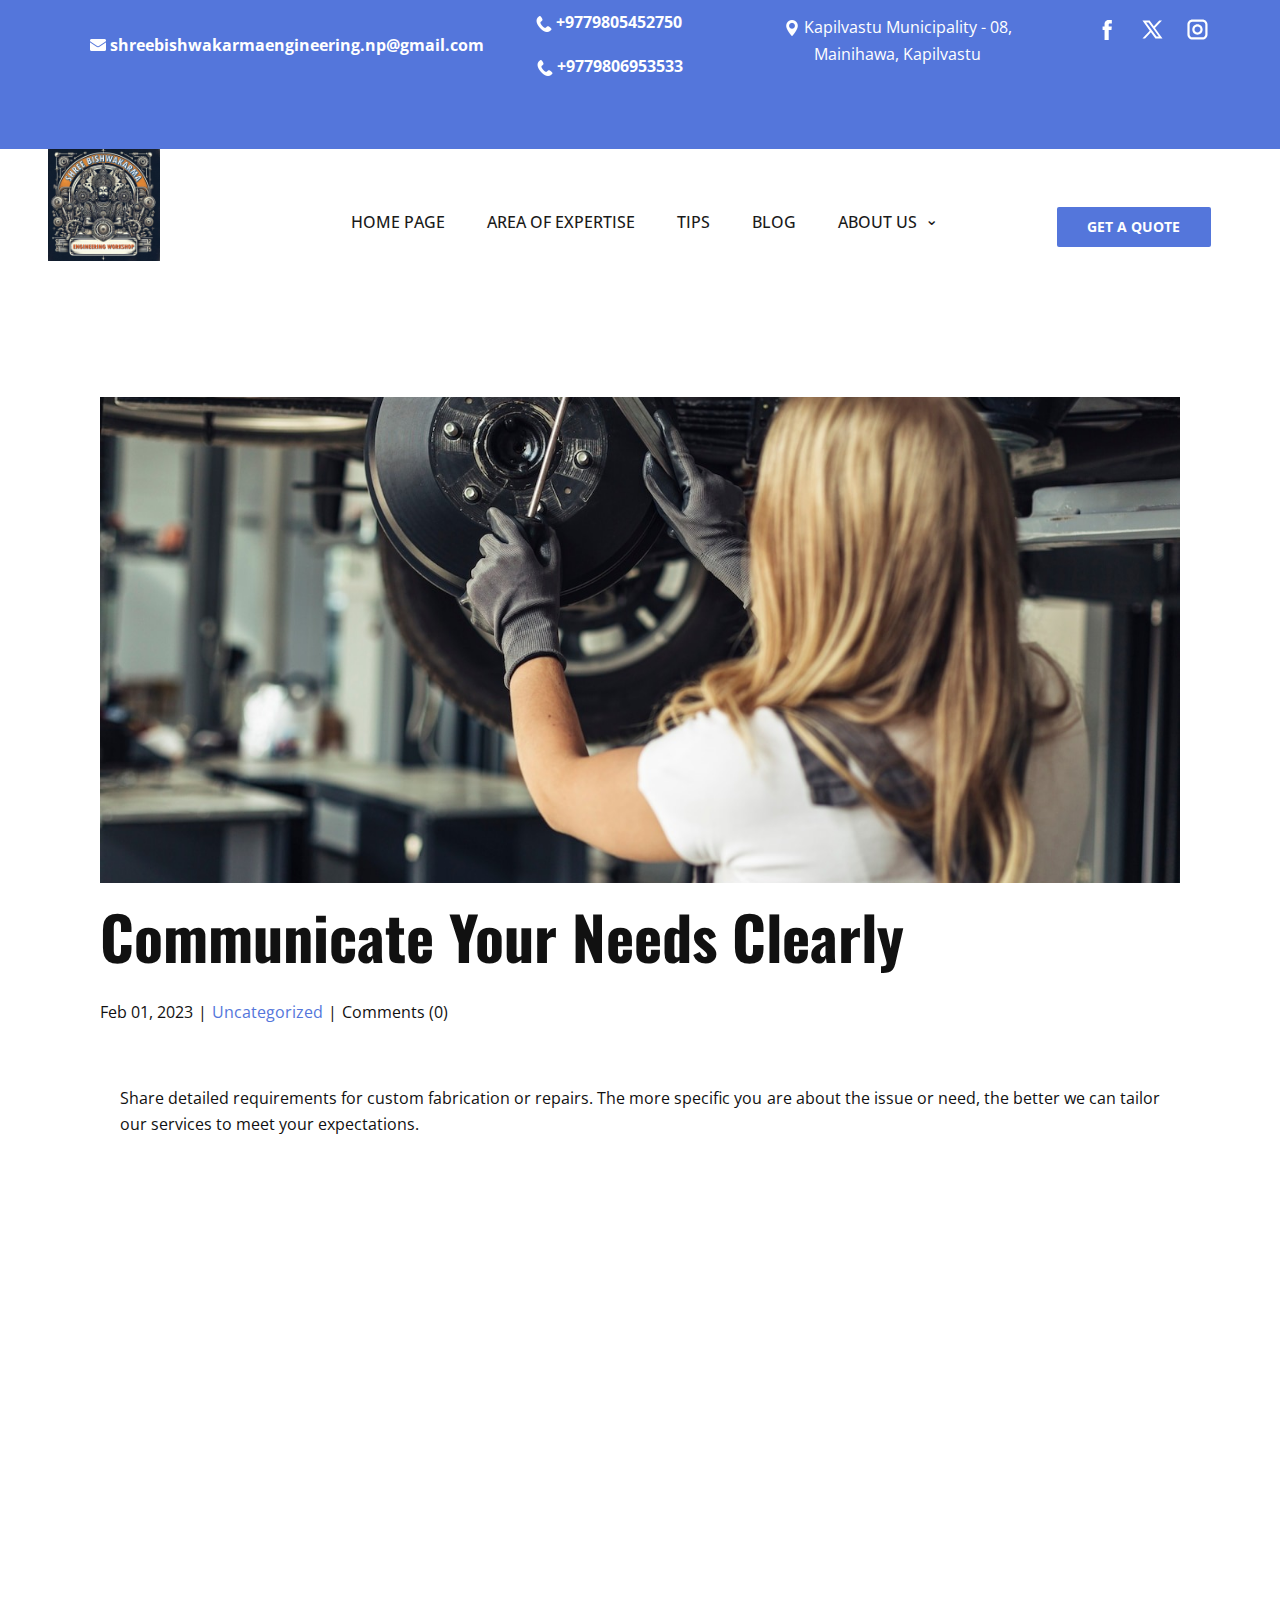
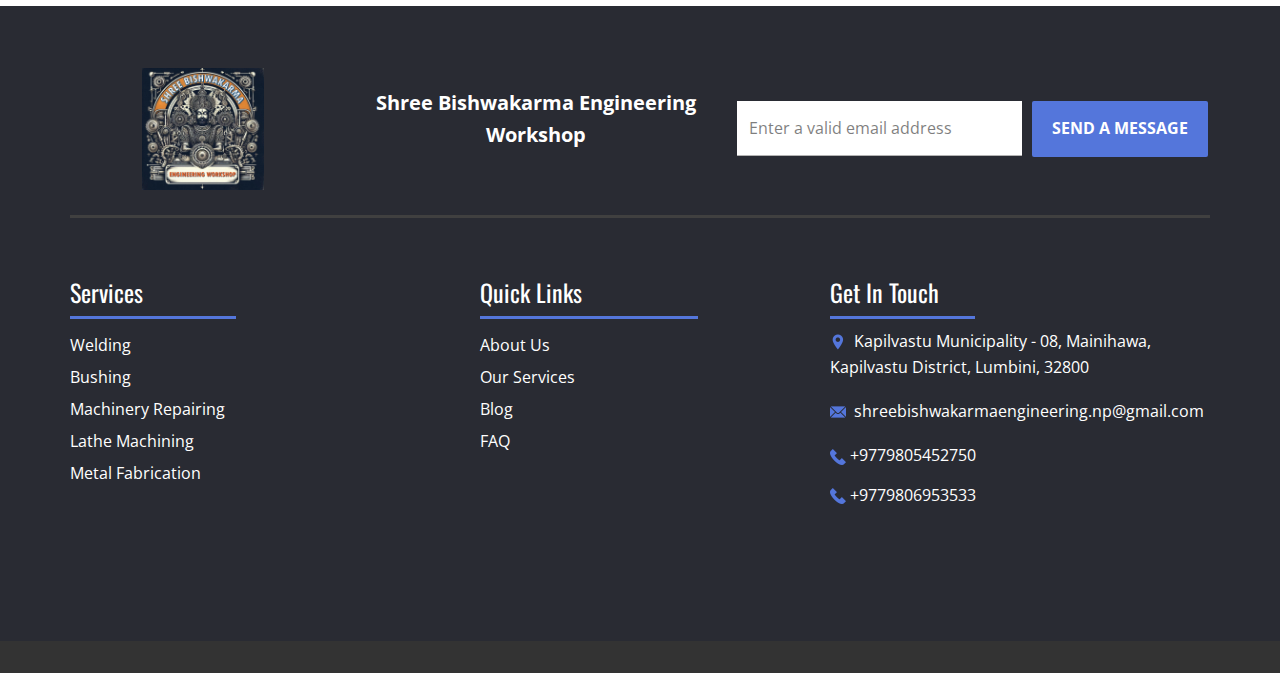
<file: blog/communicate-your-needs-clearly.html>
<!DOCTYPE html>
<html style="font-size: 16px;" lang="en"><head>
    <meta name="viewport" content="width=device-width, initial-scale=1.0">
    <meta charset="utf-8">
    <meta name="keywords" content="Post 1 Headline">
    <meta name="description" content="">
    <title>Communicate Your Needs Clearly</title>
    <link rel="stylesheet" href="../nicepage.css" media="screen">
<link rel="stylesheet" href="../Post-Template.css" media="screen">
    <script class="u-script" type="text/javascript" src="../jquery.js" defer=""></script>
    <script class="u-script" type="text/javascript" src="../nicepage.js" defer=""></script>
    <meta name="generator" content="Nicepage 7.10.10, nicepage.com">
    
    
    
    <link id="u-theme-google-font" rel="stylesheet" href="https://fonts.googleapis.com/css?family=Oswald:200,300,400,500,600,700|Open+Sans:300,300i,400,400i,500,500i,600,600i,700,700i,800,800i">
    <script type="application/ld+json">{
		"@context": "http://schema.org",
		"@type": "Organization",
		"name": "",
		"logo": "images/Designer6.png",
		"sameAs": [
				"https://facebook.com/name",
				"https://twitter.com/name",
				"https://instagram.com/name"
		]
}</script>
    <meta name="theme-color" content="#5476db">
    <meta name="twitter:site" content="@">
    <meta name="twitter:card" content="summary_large_image">
    <meta name="twitter:title" content="Communicate Your Needs Clearly">
    <meta name="twitter:description" content="">
  <meta name="referrer" content="origin"><meta data-intl-tel-input-cdn-path="intlTelInput/"></head>
  <body data-path-to-root="./" data-include-products="false" class="u-body u-xl-mode" data-lang="en"><header class=" u-border-no-bottom u-border-no-left u-border-no-right u-border-no-top u-clearfix u-header u-section-row-container" id="sec-5e53" style="background-image: none"><div class="u-section-rows">
        <div class="u-palette-1-base u-section-row u-section-row-1">
          <div class="u-clearfix u-sheet u-valign-middle-lg u-valign-middle-xs u-sheet-1">
            <div class="u-hidden-md u-hidden-sm u-hidden-xs u-social-icons u-social-icons-1">
              <a class="u-social-url" title="facebook" target="_blank" href="https://facebook.com/name"><span class="u-icon u-social-facebook u-social-icon u-text-white u-icon-1"><svg class="u-svg-link" preserveAspectRatio="xMidYMin slice" viewBox="0 0 112 112" style=""><use xlink:href="#svg-e935"></use></svg><svg class="u-svg-content" viewBox="0 0 112 112" x="0" y="0" id="svg-e935"><path fill="currentColor" d="M75.5,28.8H65.4c-1.5,0-4,0.9-4,4.3v9.4h13.9l-1.5,15.8H61.4v45.1H42.8V58.3h-8.8V42.4h8.8V32.2
c0-7.4,3.4-18.8,18.8-18.8h13.8v15.4H75.5z"></path></svg></span>
              </a>
              <a class="u-social-url" title="twitter" target="_blank" href="https://twitter.com/name"><span class="u-icon u-social-icon u-social-twitter u-text-white u-icon-2"><svg class="u-svg-link" preserveAspectRatio="xMidYMin slice" viewBox="0 0 112.2 112.2" style=""><use xlink:href="#svg-b4b3"></use></svg><svg class="u-svg-content" viewBox="0 0 112.2 112.2" x="0px" y="0px" id="svg-b4b3"><path d="M67.1,49.1L98.6,16h-12L62,42L43.2,16H11l32.8,45.2L11,96h11.6l26.3-27.7L69.1,96H101L67.1,49.1z M55,61.9l-5.1-7L27.5,24.4
	h11.4l17.3,23.8l5.1,7.1l23.4,32.2H73.8L55,61.9z"></path></svg></span>
              </a>
              <a class="u-social-url" title="instagram" target="_blank" href="https://instagram.com/name"><span class="u-icon u-social-icon u-social-instagram u-text-white u-icon-3"><svg class="u-svg-link" preserveAspectRatio="xMidYMin slice" viewBox="0 0 112 112" style=""><use xlink:href="#svg-f50c"></use></svg><svg class="u-svg-content" viewBox="0 0 112 112" x="0" y="0" id="svg-f50c"><path fill="currentColor" d="M55.9,32.9c-12.8,0-23.2,10.4-23.2,23.2s10.4,23.2,23.2,23.2s23.2-10.4,23.2-23.2S68.7,32.9,55.9,32.9z
	 M55.9,69.4c-7.4,0-13.3-6-13.3-13.3c-0.1-7.4,6-13.3,13.3-13.3s13.3,6,13.3,13.3C69.3,63.5,63.3,69.4,55.9,69.4z"></path><path fill="currentColor" d="M78.2,11H33.5C21,11,10.8,21.3,10.8,33.7v44.7c0,12.6,10.2,22.8,22.7,22.8h44.7c12.6,0,22.7-10.2,22.7-22.7
	V33.7C100.8,21.1,90.6,11,78.2,11z M91,78.4c0,7.1-5.8,12.8-12.8,12.8H33.5c-7.1,0-12.8-5.8-12.8-12.8V33.7
	c0-7.1,5.8-12.8,12.8-12.8h44.7c7.1,0,12.8,5.8,12.8,12.8V78.4z"></path></svg></span>
              </a>
            </div>
            <div class="data-layout-selected u-clearfix u-expanded-width-md u-expanded-width-sm u-expanded-width-xs u-gutter-0 u-layout-custom-sm u-layout-custom-xs u-layout-wrap u-layout-wrap-1">
              <div class="u-layout">
                <div class="u-layout-row">
                  <div class="u-container-align-center-lg u-container-align-center-md u-container-align-center-xl u-container-align-left-sm u-container-align-left-xs u-container-style u-layout-cell u-size-20-lg u-size-20-md u-size-20-xl u-size-30-sm u-size-30-xs u-layout-cell-1">
                    <div class="u-container-layout u-valign-middle u-container-layout-1">
                      <a href="mailto:hi@car.repair.com" class="u-active-none u-align-center-lg u-align-center-md u-align-center-xl u-align-left-sm u-align-left-xs u-border-active-palette-1-base u-border-hover-white u-btn u-button-link u-button-style u-hover-none u-none u-text-active-palette-1-light-2 u-text-body-alt-color u-text-hover-palette-1-light-2 u-btn-1" data-animation-name="" data-animation-duration="0" data-animation-delay="0" data-animation-direction=""><span class="u-file-icon u-icon u-text-white u-icon-4"><img src="../images/2099199-390ae0a7.png" alt=""></span>&nbsp;shreebishwakarmaengineering.np@gmail.com
                      </a>
                    </div>
                  </div>
                  <div class="u-container-align-center-lg u-container-align-center-md u-container-align-center-xl u-container-align-left-sm u-container-align-left-xs u-container-style u-layout-cell u-size-20-lg u-size-20-md u-size-20-xl u-size-30-sm u-size-30-xs u-layout-cell-2">
                    <div class="u-container-layout u-valign-middle u-container-layout-2">
                      <a href="tel:+12345678910" class="u-active-none u-align-center-lg u-align-center-md u-align-center-xl u-align-left-sm u-align-left-xs u-border-active-palette-1-base u-border-hover-white u-border-none u-btn u-button-link u-button-style u-hover-none u-none u-text-active-palette-1-light-2 u-text-body-alt-color u-text-hover-palette-1-light-2 u-btn-2" data-animation-name="" data-animation-duration="0" data-animation-delay="0" data-animation-direction=""><span class="u-file-icon u-icon u-text-white"><img src="../images/1257-846fd2c8.png" alt=""></span>&nbsp;​+9779805452750
                      </a>
                      <a href="tel:+12345678910" class="u-active-none u-align-center-lg u-align-center-md u-align-center-xl u-align-left-sm u-align-left-xs u-border-active-palette-1-base u-border-hover-white u-border-none u-btn u-button-link u-button-style u-hover-none u-none u-text-active-palette-1-light-2 u-text-body-alt-color u-text-hover-palette-1-light-2 u-btn-3" data-animation-name="" data-animation-duration="0" data-animation-delay="0" data-animation-direction=""><span class="u-file-icon u-icon u-text-white"><img src="../images/1257-846fd2c8.png" alt=""></span>&nbsp;​+9779806953533
                      </a>
                    </div>
                  </div>
                  <div class="u-container-align-center-lg u-container-align-center-md u-container-align-center-xl u-container-align-left-sm u-container-align-left-xs u-container-style u-layout-cell u-size-20-lg u-size-20-md u-size-20-xl u-size-60-sm u-size-60-xs u-layout-cell-3" data-animation-name="" data-animation-duration="0" data-animation-delay="0" data-animation-direction="">
                    <div class="u-container-layout u-valign-middle-lg u-valign-middle-md u-valign-middle-sm u-valign-middle-xs u-container-layout-3">
                      <p class="u-align-center-lg u-align-center-md u-align-center-xl u-align-left-sm u-align-left-xs u-text u-text-default u-text-1"><span class="u-file-icon u-icon u-text-white"><img src="../images/447031-09d82861.png" alt=""></span>&nbsp;​Kapilvastu Municipality - 08, Mainihawa, Kapilvastu
                      </p>
                    </div>
                  </div>
                </div>
              </div>
            </div>
          </div>
          
          
          
          
          
        </div>
        <div class="u-section-row" data-animation-name="" data-animation-duration="0" data-animation-delay="0" data-animation-direction="">
          <div class="u-clearfix u-sheet u-valign-middle-lg u-valign-middle-md u-valign-middle-sm u-valign-middle-xs u-sheet-2">
            <a href="#" class="u-enable-responsive u-image u-logo u-image-1" data-image-width="1024" data-image-height="1024">
              <img src="../images/Designer6.png" class="u-logo-image u-logo-image-1">
            </a>
            <nav class="u-dropdown-icon u-menu u-menu-dropdown u-offcanvas u-menu-1" data-responsive-from="MD" role="navigation" data-submenu-level="on-click">
              <div class="menu-collapse" style="font-size: 1rem; letter-spacing: 0px; text-transform: uppercase; font-weight: 500;">
                <a class="u-button-style u-custom-active-border-color u-custom-active-color u-custom-border u-custom-border-color u-custom-borders u-custom-hover-border-color u-custom-hover-color u-custom-left-right-menu-spacing u-custom-padding-bottom u-custom-text-active-color u-custom-text-color u-custom-text-decoration u-custom-text-hover-color u-custom-top-bottom-menu-spacing u-hamburger-link u-nav-link u-text-active-palette-1-light-1 u-text-hover-palette-1-light-1 u-text-palette-1-base" href="#" tabindex="-1" aria-label="Open menu" aria-controls="f3f8">
                  <svg class="u-svg-link" viewBox="0 0 24 24"><use xlink:href="#menu-hamburger"></use></svg>
                  <svg class="u-svg-content" version="1.1" id="menu-hamburger" viewBox="0 0 16 16" x="0px" y="0px" xmlns:xlink="http://www.w3.org/1999/xlink" xmlns="http://www.w3.org/2000/svg"><g><rect y="1" width="16" height="2"></rect><rect y="7" width="16" height="2"></rect><rect y="13" width="16" height="2"></rect>
</g></svg>
                </a>
              </div>
              <div class="u-custom-menu u-nav-container">
                <ul role="menubar" class="u-nav u-spacing-2 u-unstyled u-nav-1"><li role="none" class="u-nav-item"><a tabindex="-1" role="menuitem" class="u-active-palette-1-base u-border-2 u-border-active-palette-1-base u-border-hover-palette-1-light-1 u-border-no-left u-border-no-right u-border-no-top u-button-style u-hover-palette-1-light-1 u-nav-link u-text-active-white u-text-grey-90 u-text-hover-white" href="../#carousel_8fae" data-page-id="2680810308" style="padding: 10px 20px;">Home Page</a>
</li><li role="none" class="u-nav-item"><a tabindex="-1" role="menuitem" class="u-active-palette-1-base u-border-2 u-border-active-palette-1-base u-border-hover-palette-1-light-1 u-border-no-left u-border-no-right u-border-no-top u-button-style u-hover-palette-1-light-1 u-nav-link u-text-active-white u-text-grey-90 u-text-hover-white" href="../#carousel_4254" data-page-id="2680810308" style="padding: 10px 20px;">Area of Expertise</a>
</li><li role="none" class="u-nav-item"><a tabindex="-1" role="menuitem" class="u-active-palette-1-base u-border-2 u-border-active-palette-1-base u-border-hover-palette-1-light-1 u-border-no-left u-border-no-right u-border-no-top u-button-style u-hover-palette-1-light-1 u-nav-link u-text-active-white u-text-grey-90 u-text-hover-white" href="../#carousel_831b" data-page-id="2680810308" style="padding: 10px 20px;">Tips</a>
</li><li role="none" class="u-nav-item"><a role="menuitem" class="u-active-palette-1-base u-border-2 u-border-active-palette-1-base u-border-hover-palette-1-light-1 u-border-no-left u-border-no-right u-border-no-top u-button-style u-hover-palette-1-light-1 u-nav-link u-text-active-white u-text-grey-90 u-text-hover-white" href="../blog/blog.html" style="padding: 10px 20px;">Blog</a>
</li><li role="none" class="u-nav-item"><a tabindex="-1" role="menuitem" class="u-active-palette-1-base u-border-2 u-border-active-palette-1-base u-border-hover-palette-1-light-1 u-border-no-left u-border-no-right u-border-no-top u-button-style u-hover-palette-1-light-1 u-nav-link u-text-active-white u-text-grey-90 u-text-hover-white" href="../#block-1" data-page-id="2680810308" aria-haspopup="true" style="padding: 10px 20px;">About Us</a><div class="u-nav-popup"><ul role="menu" class="u-border-2 u-h-spacing-20 u-nav u-unstyled u-v-spacing-10" aria-label="About Us menu"><li role="none" class="u-nav-item"><a tabindex="-1" role="menuitem" class="u-active-palette-1-light-3 u-button-style u-hover-palette-1-light-3 u-nav-link u-text-active-palette-1-base u-text-black u-text-hover-palette-1-base u-white" href="../#carousel_9629" data-page-id="2680810308">Contact</a>
</li><li role="none" class="u-nav-item"><a tabindex="-1" role="menuitem" class="u-active-palette-1-light-3 u-button-style u-hover-palette-1-light-3 u-nav-link u-text-active-palette-1-base u-text-black u-text-hover-palette-1-base u-white" href="../#block-1" data-page-id="2680810308">Location</a>
</li></ul>
</div>
</li></ul>
              </div>
              <div class="u-custom-menu u-nav-container-collapse" id="f3f8" role="region" aria-label="Menu panel">
                <div class="u-black u-container-style u-inner-container-layout u-opacity u-opacity-95 u-sidenav">
                  <div class="u-inner-container-layout u-sidenav-overflow">
                    <div class="u-menu-close" tabindex="-1" aria-label="Close menu"></div>
                    <ul class="u-align-center u-nav u-popupmenu-items u-unstyled u-nav-3" role="menubar"><li role="none" class="u-nav-item"><a tabindex="-1" role="menuitem" class="u-button-style u-nav-link" href="../#carousel_8fae" data-page-id="2680810308">Home Page</a>
</li><li role="none" class="u-nav-item"><a tabindex="-1" role="menuitem" class="u-button-style u-nav-link" href="../#carousel_4254" data-page-id="2680810308">Area of Expertise</a>
</li><li role="none" class="u-nav-item"><a tabindex="-1" role="menuitem" class="u-button-style u-nav-link" href="../#carousel_831b" data-page-id="2680810308">Tips</a>
</li><li role="none" class="u-nav-item"><a role="menuitem" class="u-button-style u-nav-link" href="../blog/blog.html">Blog</a>
</li><li role="none" class="u-nav-item"><a tabindex="-1" role="menuitem" class="u-button-style u-nav-link" href="../#block-1" data-page-id="2680810308" aria-haspopup="true">About Us</a><div class="u-nav-popup"><ul role="menu" class="u-border-2 u-h-spacing-20 u-nav u-unstyled u-v-spacing-10" aria-label="About Us menu"><li role="none" class="u-nav-item"><a tabindex="-1" role="menuitem" class="u-button-style u-nav-link" href="../#carousel_9629" data-page-id="2680810308">Contact</a>
</li><li role="none" class="u-nav-item"><a tabindex="-1" role="menuitem" class="u-button-style u-nav-link" href="../#block-1" data-page-id="2680810308">Location</a>
</li></ul>
</div>
</li></ul>
                  </div>
                </div>
                <div class="u-black u-menu-overlay u-opacity u-opacity-70"></div>
              </div>
              <style class="menu-style">@media (max-width: 939px) {
                    [data-responsive-from="MD"] .u-nav-container {
                        display: none;
                    }
                    [data-responsive-from="MD"] .menu-collapse {
                        display: block;
                    }
                }</style>
            </nav>
            <a href="#" class="u-active-palette-5-dark-3 u-align-center u-border-none u-btn u-btn-round u-button-style u-enable-responsive u-hidden-xs u-hover-palette-5-dark-3 u-palette-1-base u-radius-2 u-text-active-white u-text-hover-white u-btn-4"> Get a Quote</a>
          </div>
          
          
          
          
          
        </div>
      </div></header>
    <section class="u-align-center u-clearfix u-section-1" id="block-1">
      <div class="u-clearfix u-sheet u-valign-middle-md u-valign-middle-sm u-valign-middle-xs u-sheet-1"><!--post_details--><!--post_details_options_json--><!--{"source":""}--><!--/post_details_options_json--><!--blog_post-->
        <div class="u-container-style u-expanded-width u-post-details u-post-details-1">
          <div class="u-container-layout u-valign-middle u-container-layout-1"><!--blog_post_image-->
            <img alt="" class="u-blog-control u-expanded-width u-image u-image-default u-image-1" src="../images/low-angle-woman-replacing-car-wh.jpg"><!--/blog_post_image--><!--blog_post_header-->
            <h2 class="u-blog-control u-text u-text-1">Communicate Your Needs Clearly</h2><!--/blog_post_header--><!--blog_post_metadata-->
            <div class="u-blog-control u-metadata u-metadata-1"><!--blog_post_metadata_date--><span class="u-meta-date u-meta-icon">Feb 01, 2023</span><!--/blog_post_metadata_date--><!--blog_post_metadata_category--><span class="u-meta-category u-meta-icon"><a href="../blog/blog.html#/blog-1///">Uncategorized</a></span><!--/blog_post_metadata_category--><!--blog_post_metadata_comments--><span class="u-meta-comments u-meta-icon"><!--blog_post_metadata_comments_content-->Comments (0)<!--/blog_post_metadata_comments_content--></span><!--/blog_post_metadata_comments-->
            </div><!--/blog_post_metadata--><!--blog_post_content-->
            <div class="u-align-justify u-blog-control u-post-content u-text u-text-2 fr-view">
  <p>
    <meta name="viewport" content="width=device-width, initial-scale=1.0">
    <meta charset="utf-8">
    <meta name="keywords" content=""><meta name="description" content="">
    <title></title>
    <link rel="stylesheet" href="/nicepage.css" media="screen">
    
    
</p><section class="u-clearfix u-valign-top u-block-de52-1" custom-posts-hash="T" data-section-properties="{&quot;margin&quot;:&quot;none&quot;,&quot;stretch&quot;:true}" data-id="de52" data-posts-content="[{'images':[],'maps':[],'videos':[],'icons':[],'textWidth':'','textHeight':'','id':1,'headingProp':'h3','textProp':'text'}]" id="sec-e117" style="min-height: 500px">
  <div class="fr-view u-clearfix u-rich-text u-text u-block-de52-4" style="padding-left: 20px; padding-right: 20px"><p>Share detailed requirements for custom fabrication or repairs. The more specific you are about the issue or need, the better we can tailor our services to meet your expectations. </p></div>
  <style data-mode="XL">@media (min-width: 1200px) {
  .u-block-de52-1 {
    min-height: 500px;
  }
  .u-block-de52-4 {
    padding-left: 20px;
    padding-right: 20px;
  }
}</style>
  <style data-mode="LG">@media (max-width: 1199px) and (min-width: 992px) {
  .u-block-de52-1 {
    min-height: 500px;
  }
  .u-block-de52-4 {
    padding-left: 20px;
    padding-right: 20px;
  }
}</style>
  <style data-mode="MD">@media (max-width: 991px) and (min-width: 768px) {
  .u-block-de52-1 {
    min-height: 500px;
  }
  .u-block-de52-4 {
    padding-left: 20px;
    padding-right: 20px;
  }
}</style>
  <style data-mode="SM">@media (max-width: 767px) and (min-width: 576px) {
  .u-block-de52-1 {
    min-height: 500px;
  }
  .u-block-de52-4 {
    padding-left: 20px;
    padding-right: 20px;
    margin-top: 60px;
    margin-bottom: 60px;
  }
}</style>
  <style data-mode="XS">@media (max-width: 575px) {
  .u-block-de52-1 {
    min-height: 500px;
  }
  .u-block-de52-4 {
    padding-left: 20px;
    padding-right: 20px;
    margin-top: 60px;
    margin-bottom: 60px;
  }
}</style>
</section>
<p></p>
  </div><!--/blog_post_content-->
          </div>
        </div><!--/blog_post--><!--/post_details-->
      </div>
    </section>
    
    
    
    <footer class="u-align-center u-clearfix u-container-align-center u-container-align-center-lg u-container-align-center-md u-container-align-center-xl u-container-align-left-sm u-container-align-left-xs u-footer u-palette-1-dark-3 u-footer" id="sec-bccd"><div class="u-clearfix u-sheet u-valign-middle u-sheet-1">
        <div class="data-layout-selected u-clearfix u-expanded-width u-layout-wrap u-layout-wrap-1">
          <div class="u-layout">
            <div class="u-layout-row">
              <div class="u-container-style u-layout-cell u-shape-rectangle u-size-14-lg u-size-14-xl u-size-22-md u-size-22-sm u-size-22-xs u-layout-cell-1">
                <div class="u-container-layout u-valign-middle u-container-layout-1">
                  <img class="u-expanded-width u-image u-image-contain u-image-default u-image-1" src="../images/Designer6.png" alt="" data-image-width="1024" data-image-height="1024">
                </div>
              </div>
              <div class="u-container-align-left-md u-container-align-left-sm u-container-align-left-xs u-container-style u-layout-cell u-size-19-lg u-size-21-xl u-size-38-md u-size-38-sm u-size-38-xs u-layout-cell-2">
                <div class="u-container-layout u-valign-middle-lg u-valign-middle-md u-valign-middle-sm u-valign-middle-xs u-container-layout-2">
                  <p class="u-align-center-lg u-align-center-xl u-align-left-md u-align-left-sm u-align-left-xs u-text u-text-default u-text-1">Shree Bishwakarma Engineering Workshop</p>
                </div>
              </div>
              <div class="u-container-align-left-sm u-container-align-left-xs u-container-style u-layout-cell u-size-25-xl u-size-27-lg u-size-60-md u-size-60-sm u-size-60-xs u-layout-cell-3">
                <div class="u-container-layout u-valign-middle-xl u-container-layout-3">
                  <div class="u-form u-form-1">
                    <form action="https://forms.nicepagesrv.com/v2/form/process" class="u-clearfix u-form-horizontal u-form-spacing-10 u-inner-form" source="email" name="form" style="padding: 2px;">
                      <div class="u-form-email u-form-group u-label-none">
                        <label for="email-175e" class="u-label">Email</label>
                        <input type="email" placeholder="Enter a valid email address" id="email-175e" name="email" class="u-border-no-left u-border-no-right u-border-no-top u-input u-input-rectangle u-input-1" required="">
                      </div>
                      <div class="u-align-center u-form-group u-form-submit u-label-none">
                        <a href="#" class="u-border-none u-btn u-btn-submit u-button-style u-palette-1-base u-btn-1">send a message</a>
                        <input type="submit" value="submit" class="u-form-control-hidden">
                      </div>
                      <div class="u-form-send-message u-form-send-success"> Thank you! Your message has been sent. </div>
                      <div class="u-form-send-error u-form-send-message"> Unable to send your message. Please fix errors then try again. </div>
                      <input type="hidden" value="" name="recaptchaResponse">
                      <input type="hidden" name="formServices" value="5eb31b88-5177-2360-be15-271e95e6fc5e">
                    </form>
                  </div>
                </div>
              </div>
            </div>
          </div>
        </div>
        <div class="u-align-center-lg u-align-center-md u-align-center-xl u-align-left-sm u-align-left-xs u-border-3 u-border-grey-75 u-expanded-width u-line u-line-horizontal u-line-1"></div>
        <div class="data-layout-selected u-clearfix u-expanded-width u-layout-custom-sm u-layout-custom-xs u-layout-wrap u-layout-wrap-2">
          <div class="u-gutter-0 u-layout">
            <div class="u-layout-row">
              <div class="u-container-align-left u-container-style u-layout-cell u-shape-rectangle u-size-20 u-layout-cell-4">
                <div class="u-container-layout u-valign-top u-container-layout-4">
                  <h4 class="u-align-left u-text u-text-2">Services</h4>
                  <div class="u-border-3 u-border-palette-1-base u-line u-line-horizontal u-line-2"></div>
                  <p class="u-align-left u-text u-text-3">
                    <a href="#" class="u-active-none u-border-1 u-border-active-palette-1-base u-border-hover-palette-1-base u-border-no-left u-border-no-right u-border-no-top u-btn u-button-link u-button-style u-hover-none u-none u-text-active-palette-1-base u-text-body-alt-color u-text-hover-palette-1-base u-btn-2" title="#" data-animation-name="" data-animation-duration="0" data-animation-delay="0" data-animation-direction="">Welding</a>
                    <a href="#" class="u-active-none u-border-1 u-border-active-palette-1-base u-border-hover-palette-1-base u-border-no-left u-border-no-right u-border-no-top u-btn u-button-link u-button-style u-hover-none u-none u-text-active-palette-1-base u-text-body-alt-color u-text-hover-palette-1-base u-btn-3" title="#" data-animation-name="" data-animation-duration="0" data-animation-delay="0" data-animation-direction="">
                      <br>Bushing
                    </a>
                    <br>
                    <a href="#" class="u-active-none u-border-1 u-border-active-palette-1-base u-border-hover-palette-1-base u-border-no-left u-border-no-right u-border-no-top u-btn u-button-link u-button-style u-hover-none u-none u-text-active-palette-1-base u-text-body-alt-color u-text-hover-palette-1-base u-btn-4" title="#" data-animation-name="" data-animation-duration="0" data-animation-delay="0" data-animation-direction="">Machinery Repairing<br>
                    </a>
                    <a href="#" class="u-active-none u-border-1 u-border-active-palette-1-base u-border-hover-palette-1-base u-border-no-left u-border-no-right u-border-no-top u-btn u-button-link u-button-style u-hover-none u-none u-text-active-palette-1-base u-text-body-alt-color u-text-hover-palette-1-base u-btn-5" data-animation-name="" data-animation-duration="0" data-animation-delay="0" data-animation-direction="">Lathe Machining</a>
                    <br>
                    <a href="#" class="u-active-none u-border-1 u-border-active-palette-1-base u-border-hover-palette-1-base u-border-no-left u-border-no-right u-border-no-top u-btn u-button-link u-button-style u-hover-none u-none u-text-active-palette-1-base u-text-body-alt-color u-text-hover-palette-1-base u-btn-6" data-animation-name="" data-animation-duration="0" data-animation-delay="0" data-animation-direction="">Metal Fabrication</a>
                  </p>
                </div>
              </div>
              <div class="u-container-align-left u-container-style u-layout-cell u-shape-rectangle u-size-20 u-layout-cell-5">
                <div class="u-container-layout u-valign-top u-container-layout-5">
                  <h4 class="u-align-left u-text u-text-4"> Quick Links</h4>
                  <div class="u-border-3 u-border-palette-1-base u-line u-line-horizontal u-line-3"></div>
                  <p class="u-align-left u-text u-text-5">
                    <a href="#" class="u-active-none u-border-1 u-border-active-palette-1-base u-border-hover-palette-1-base u-border-no-left u-border-no-right u-border-no-top u-btn u-button-link u-button-style u-hover-none u-none u-text-active-palette-1-base u-text-body-alt-color u-text-hover-palette-1-base u-btn-7" title="#" data-animation-name="" data-animation-duration="0" data-animation-delay="0" data-animation-direction="">About Us</a>
                    <a href="#" class="u-active-none u-border-1 u-border-active-palette-1-base u-border-hover-palette-1-base u-border-no-left u-border-no-right u-border-no-top u-btn u-button-link u-button-style u-hover-none u-none u-text-active-palette-1-base u-text-body-alt-color u-text-hover-palette-1-base u-btn-8" title="#" data-animation-name="" data-animation-duration="0" data-animation-delay="0" data-animation-direction="">
                      <br>Our Services
                    </a>
                    <br>
                    <a href="#" class="u-active-none u-border-1 u-border-active-palette-1-base u-border-hover-palette-1-base u-border-no-left u-border-no-right u-border-no-top u-btn u-button-link u-button-style u-hover-none u-none u-text-active-palette-1-base u-text-body-alt-color u-text-hover-palette-1-base u-btn-9" title="#" data-animation-name="" data-animation-duration="0" data-animation-delay="0" data-animation-direction="">Blog</a>
                    <br>
                    <a href="#" class="u-active-none u-border-1 u-border-active-palette-1-base u-border-hover-palette-1-base u-border-no-left u-border-no-right u-border-no-top u-btn u-button-link u-button-style u-hover-none u-none u-text-active-palette-1-base u-text-body-alt-color u-text-hover-palette-1-base u-btn-10" data-animation-name="" data-animation-duration="0" data-animation-delay="0" data-animation-direction="">FAQ</a>
                  </p>
                </div>
              </div>
              <div class="u-container-style u-layout-cell u-shape-rectangle u-size-20 u-layout-cell-6">
                <div class="u-container-layout u-valign-top-lg u-valign-top-md u-valign-top-sm u-valign-top-xs u-container-layout-6">
                  <h4 class="u-align-left u-text u-text-6"> Get In Touch</h4>
                  <div class="u-border-3 u-border-palette-1-base u-line u-line-horizontal u-line-4"></div>
                  <p class="u-align-left u-text u-text-7"><span class="u-file-icon u-icon u-text-palette-1-base"><img src="../images/4.png" alt=""></span>&nbsp;​​​​&nbsp;​Kapilvastu Municipality - 08, Mainihawa, Kapilvastu District, Lumbini, 32800
                  </p>
                  <p class="u-align-left u-text u-text-8"><span class="u-file-icon u-icon u-text-palette-1-base"><img src="../images/5.png" alt=""></span>&nbsp; <a href="mailto:hi@car.repair.com" class="u-active-none u-border-1 u-border-active-palette-1-base u-border-hover-palette-1-base u-border-no-left u-border-no-right u-border-no-top u-btn u-button-link u-button-style u-hover-none u-none u-text-active-palette-1-base u-text-body-alt-color u-text-hover-palette-1-base u-btn-11" data-animation-name="" data-animation-duration="0" data-animation-delay="0" data-animation-direction="">shreebishwakarmaengineering.np@gmail.com</a>
                  </p>
                  <p class="u-align-left u-text u-text-9">
                    <a href="tel:+12345678910" class="u-active-none u-border-1 u-border-active-palette-1-base u-border-hover-palette-1-base u-border-no-left u-border-no-right u-border-no-top u-btn u-button-link u-button-style u-hover-none u-none u-text-active-palette-1-base u-text-body-alt-color u-text-hover-palette-1-base u-btn-12" data-animation-name="" data-animation-duration="0" data-animation-delay="0" data-animation-direction=""><span class="u-file-icon u-icon u-text-palette-1-base"><img src="../images/6.png" alt=""></span>&nbsp;​+9779805452750
                    </a>
                  </p>
                  <p class="u-align-left u-text u-text-10">
                    <a href="tel:+12345678910" class="u-active-none u-border-1 u-border-active-palette-1-base u-border-hover-palette-1-base u-border-no-left u-border-no-right u-border-no-top u-btn u-button-link u-button-style u-hover-none u-none u-text-active-palette-1-base u-text-body-alt-color u-text-hover-palette-1-base u-btn-13" data-animation-name="" data-animation-duration="0" data-animation-delay="0" data-animation-direction=""><span class="u-file-icon u-icon u-text-palette-1-base"><img src="../images/6.png" alt=""></span>&nbsp;​+9779806953533<br>
                    </a>
                  </p>
                </div>
              </div>
            </div>
          </div>
        </div>
        <p class="u-align-center-lg u-align-center-md u-align-center-xl u-align-left-sm u-align-left-xs u-text u-text-default u-text-11" data-animation-name="customAnimationIn" data-animation-duration="1500" data-animation-delay="800"> ©&nbsp;2025 Shree Bishwakarma Engineering Workshop</p>
      </div></footer>
    <section class="u-backlink u-clearfix u-grey-80"></section>
  
</body></html>
</file>
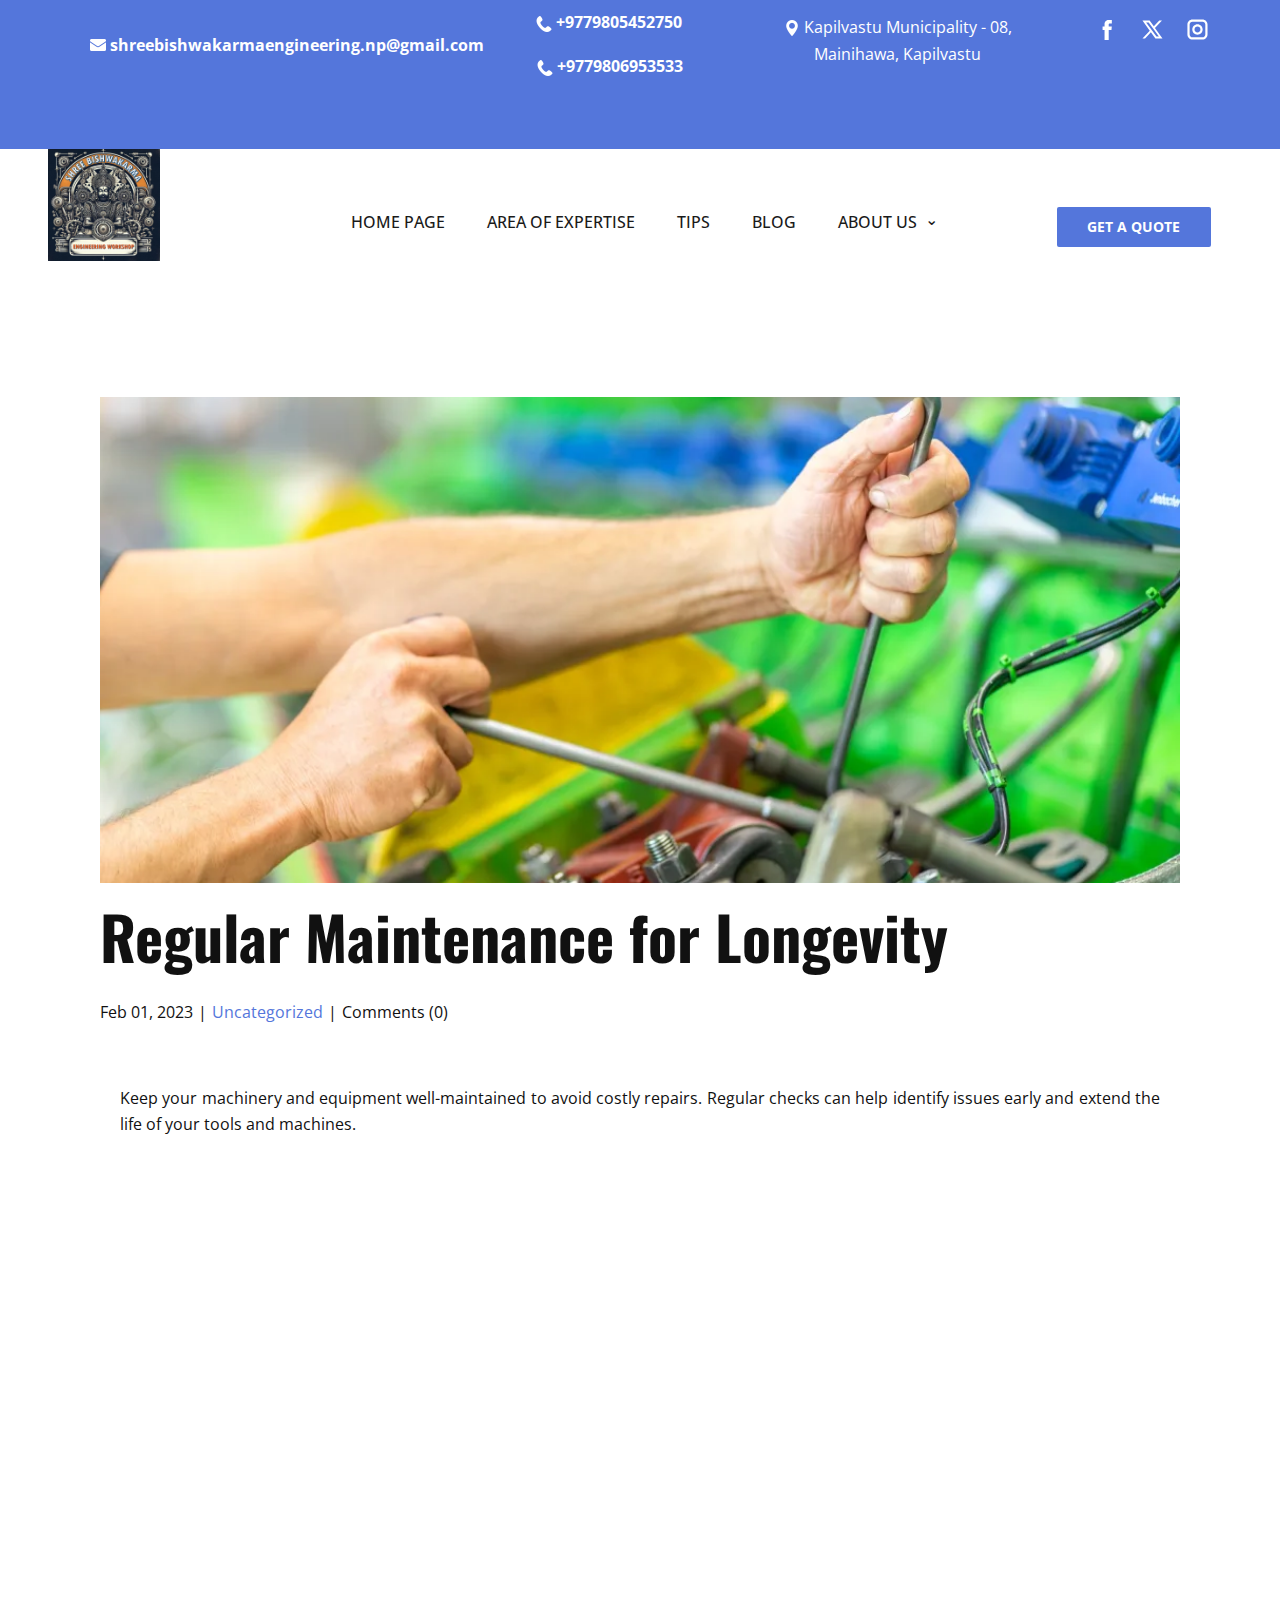
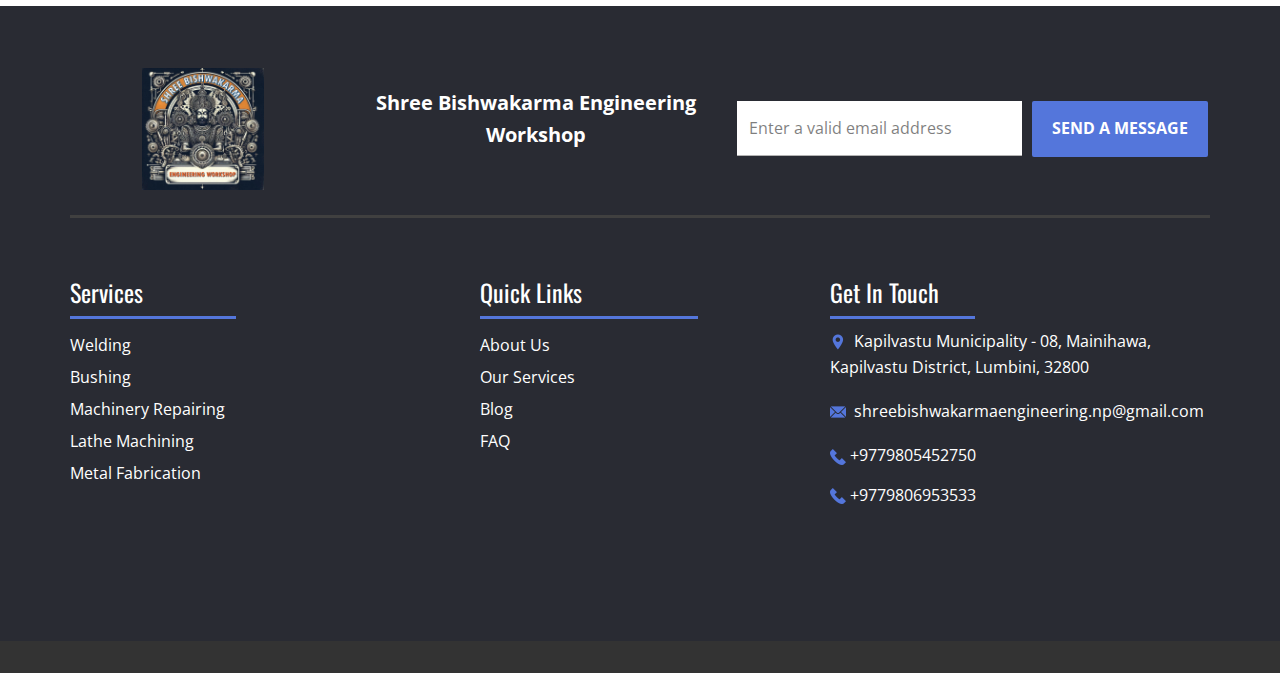
<file: blog/regular-maintenance-for-longevity.html>
<!DOCTYPE html>
<html style="font-size: 16px;" lang="en"><head>
    <meta name="viewport" content="width=device-width, initial-scale=1.0">
    <meta charset="utf-8">
    <meta name="keywords" content="Post 1 Headline">
    <meta name="description" content="">
    <title>Regular Maintenance for Longevity</title>
    <link rel="stylesheet" href="../nicepage.css" media="screen">
<link rel="stylesheet" href="../Post-Template.css" media="screen">
    <script class="u-script" type="text/javascript" src="../jquery.js" defer=""></script>
    <script class="u-script" type="text/javascript" src="../nicepage.js" defer=""></script>
    <meta name="generator" content="Nicepage 7.10.10, nicepage.com">
    
    
    
    <link id="u-theme-google-font" rel="stylesheet" href="https://fonts.googleapis.com/css?family=Oswald:200,300,400,500,600,700|Open+Sans:300,300i,400,400i,500,500i,600,600i,700,700i,800,800i">
    <script type="application/ld+json">{
		"@context": "http://schema.org",
		"@type": "Organization",
		"name": "",
		"logo": "images/Designer6.png",
		"sameAs": [
				"https://facebook.com/name",
				"https://twitter.com/name",
				"https://instagram.com/name"
		]
}</script>
    <meta name="theme-color" content="#5476db">
    <meta name="twitter:site" content="@">
    <meta name="twitter:card" content="summary_large_image">
    <meta name="twitter:title" content="Regular Maintenance for Longevity">
    <meta name="twitter:description" content="">
  <meta name="referrer" content="origin"><meta data-intl-tel-input-cdn-path="intlTelInput/"></head>
  <body data-path-to-root="./" data-include-products="false" class="u-body u-xl-mode" data-lang="en"><header class=" u-border-no-bottom u-border-no-left u-border-no-right u-border-no-top u-clearfix u-header u-section-row-container" id="sec-5e53" style="background-image: none"><div class="u-section-rows">
        <div class="u-palette-1-base u-section-row u-section-row-1">
          <div class="u-clearfix u-sheet u-valign-middle-lg u-valign-middle-xs u-sheet-1">
            <div class="u-hidden-md u-hidden-sm u-hidden-xs u-social-icons u-social-icons-1">
              <a class="u-social-url" title="facebook" target="_blank" href="https://facebook.com/name"><span class="u-icon u-social-facebook u-social-icon u-text-white u-icon-1"><svg class="u-svg-link" preserveAspectRatio="xMidYMin slice" viewBox="0 0 112 112" style=""><use xlink:href="#svg-e935"></use></svg><svg class="u-svg-content" viewBox="0 0 112 112" x="0" y="0" id="svg-e935"><path fill="currentColor" d="M75.5,28.8H65.4c-1.5,0-4,0.9-4,4.3v9.4h13.9l-1.5,15.8H61.4v45.1H42.8V58.3h-8.8V42.4h8.8V32.2
c0-7.4,3.4-18.8,18.8-18.8h13.8v15.4H75.5z"></path></svg></span>
              </a>
              <a class="u-social-url" title="twitter" target="_blank" href="https://twitter.com/name"><span class="u-icon u-social-icon u-social-twitter u-text-white u-icon-2"><svg class="u-svg-link" preserveAspectRatio="xMidYMin slice" viewBox="0 0 112.2 112.2" style=""><use xlink:href="#svg-b4b3"></use></svg><svg class="u-svg-content" viewBox="0 0 112.2 112.2" x="0px" y="0px" id="svg-b4b3"><path d="M67.1,49.1L98.6,16h-12L62,42L43.2,16H11l32.8,45.2L11,96h11.6l26.3-27.7L69.1,96H101L67.1,49.1z M55,61.9l-5.1-7L27.5,24.4
	h11.4l17.3,23.8l5.1,7.1l23.4,32.2H73.8L55,61.9z"></path></svg></span>
              </a>
              <a class="u-social-url" title="instagram" target="_blank" href="https://instagram.com/name"><span class="u-icon u-social-icon u-social-instagram u-text-white u-icon-3"><svg class="u-svg-link" preserveAspectRatio="xMidYMin slice" viewBox="0 0 112 112" style=""><use xlink:href="#svg-f50c"></use></svg><svg class="u-svg-content" viewBox="0 0 112 112" x="0" y="0" id="svg-f50c"><path fill="currentColor" d="M55.9,32.9c-12.8,0-23.2,10.4-23.2,23.2s10.4,23.2,23.2,23.2s23.2-10.4,23.2-23.2S68.7,32.9,55.9,32.9z
	 M55.9,69.4c-7.4,0-13.3-6-13.3-13.3c-0.1-7.4,6-13.3,13.3-13.3s13.3,6,13.3,13.3C69.3,63.5,63.3,69.4,55.9,69.4z"></path><path fill="currentColor" d="M78.2,11H33.5C21,11,10.8,21.3,10.8,33.7v44.7c0,12.6,10.2,22.8,22.7,22.8h44.7c12.6,0,22.7-10.2,22.7-22.7
	V33.7C100.8,21.1,90.6,11,78.2,11z M91,78.4c0,7.1-5.8,12.8-12.8,12.8H33.5c-7.1,0-12.8-5.8-12.8-12.8V33.7
	c0-7.1,5.8-12.8,12.8-12.8h44.7c7.1,0,12.8,5.8,12.8,12.8V78.4z"></path></svg></span>
              </a>
            </div>
            <div class="data-layout-selected u-clearfix u-expanded-width-md u-expanded-width-sm u-expanded-width-xs u-gutter-0 u-layout-custom-sm u-layout-custom-xs u-layout-wrap u-layout-wrap-1">
              <div class="u-layout">
                <div class="u-layout-row">
                  <div class="u-container-align-center-lg u-container-align-center-md u-container-align-center-xl u-container-align-left-sm u-container-align-left-xs u-container-style u-layout-cell u-size-20-lg u-size-20-md u-size-20-xl u-size-30-sm u-size-30-xs u-layout-cell-1">
                    <div class="u-container-layout u-valign-middle u-container-layout-1">
                      <a href="mailto:hi@car.repair.com" class="u-active-none u-align-center-lg u-align-center-md u-align-center-xl u-align-left-sm u-align-left-xs u-border-active-palette-1-base u-border-hover-white u-btn u-button-link u-button-style u-hover-none u-none u-text-active-palette-1-light-2 u-text-body-alt-color u-text-hover-palette-1-light-2 u-btn-1" data-animation-name="" data-animation-duration="0" data-animation-delay="0" data-animation-direction=""><span class="u-file-icon u-icon u-text-white u-icon-4"><img src="../images/2099199-390ae0a7.png" alt=""></span>&nbsp;shreebishwakarmaengineering.np@gmail.com
                      </a>
                    </div>
                  </div>
                  <div class="u-container-align-center-lg u-container-align-center-md u-container-align-center-xl u-container-align-left-sm u-container-align-left-xs u-container-style u-layout-cell u-size-20-lg u-size-20-md u-size-20-xl u-size-30-sm u-size-30-xs u-layout-cell-2">
                    <div class="u-container-layout u-valign-middle u-container-layout-2">
                      <a href="tel:+12345678910" class="u-active-none u-align-center-lg u-align-center-md u-align-center-xl u-align-left-sm u-align-left-xs u-border-active-palette-1-base u-border-hover-white u-border-none u-btn u-button-link u-button-style u-hover-none u-none u-text-active-palette-1-light-2 u-text-body-alt-color u-text-hover-palette-1-light-2 u-btn-2" data-animation-name="" data-animation-duration="0" data-animation-delay="0" data-animation-direction=""><span class="u-file-icon u-icon u-text-white"><img src="../images/1257-846fd2c8.png" alt=""></span>&nbsp;​+9779805452750
                      </a>
                      <a href="tel:+12345678910" class="u-active-none u-align-center-lg u-align-center-md u-align-center-xl u-align-left-sm u-align-left-xs u-border-active-palette-1-base u-border-hover-white u-border-none u-btn u-button-link u-button-style u-hover-none u-none u-text-active-palette-1-light-2 u-text-body-alt-color u-text-hover-palette-1-light-2 u-btn-3" data-animation-name="" data-animation-duration="0" data-animation-delay="0" data-animation-direction=""><span class="u-file-icon u-icon u-text-white"><img src="../images/1257-846fd2c8.png" alt=""></span>&nbsp;​+9779806953533
                      </a>
                    </div>
                  </div>
                  <div class="u-container-align-center-lg u-container-align-center-md u-container-align-center-xl u-container-align-left-sm u-container-align-left-xs u-container-style u-layout-cell u-size-20-lg u-size-20-md u-size-20-xl u-size-60-sm u-size-60-xs u-layout-cell-3" data-animation-name="" data-animation-duration="0" data-animation-delay="0" data-animation-direction="">
                    <div class="u-container-layout u-valign-middle-lg u-valign-middle-md u-valign-middle-sm u-valign-middle-xs u-container-layout-3">
                      <p class="u-align-center-lg u-align-center-md u-align-center-xl u-align-left-sm u-align-left-xs u-text u-text-default u-text-1"><span class="u-file-icon u-icon u-text-white"><img src="../images/447031-09d82861.png" alt=""></span>&nbsp;​Kapilvastu Municipality - 08, Mainihawa, Kapilvastu
                      </p>
                    </div>
                  </div>
                </div>
              </div>
            </div>
          </div>
          
          
          
          
          
        </div>
        <div class="u-section-row" data-animation-name="" data-animation-duration="0" data-animation-delay="0" data-animation-direction="">
          <div class="u-clearfix u-sheet u-valign-middle-lg u-valign-middle-md u-valign-middle-sm u-valign-middle-xs u-sheet-2">
            <a href="#" class="u-enable-responsive u-image u-logo u-image-1" data-image-width="1024" data-image-height="1024">
              <img src="../images/Designer6.png" class="u-logo-image u-logo-image-1">
            </a>
            <nav class="u-dropdown-icon u-menu u-menu-dropdown u-offcanvas u-menu-1" data-responsive-from="MD" role="navigation" data-submenu-level="on-click">
              <div class="menu-collapse" style="font-size: 1rem; letter-spacing: 0px; text-transform: uppercase; font-weight: 500;">
                <a class="u-button-style u-custom-active-border-color u-custom-active-color u-custom-border u-custom-border-color u-custom-borders u-custom-hover-border-color u-custom-hover-color u-custom-left-right-menu-spacing u-custom-padding-bottom u-custom-text-active-color u-custom-text-color u-custom-text-decoration u-custom-text-hover-color u-custom-top-bottom-menu-spacing u-hamburger-link u-nav-link u-text-active-palette-1-light-1 u-text-hover-palette-1-light-1 u-text-palette-1-base" href="#" tabindex="-1" aria-label="Open menu" aria-controls="f3f8">
                  <svg class="u-svg-link" viewBox="0 0 24 24"><use xlink:href="#menu-hamburger"></use></svg>
                  <svg class="u-svg-content" version="1.1" id="menu-hamburger" viewBox="0 0 16 16" x="0px" y="0px" xmlns:xlink="http://www.w3.org/1999/xlink" xmlns="http://www.w3.org/2000/svg"><g><rect y="1" width="16" height="2"></rect><rect y="7" width="16" height="2"></rect><rect y="13" width="16" height="2"></rect>
</g></svg>
                </a>
              </div>
              <div class="u-custom-menu u-nav-container">
                <ul role="menubar" class="u-nav u-spacing-2 u-unstyled u-nav-1"><li role="none" class="u-nav-item"><a tabindex="-1" role="menuitem" class="u-active-palette-1-base u-border-2 u-border-active-palette-1-base u-border-hover-palette-1-light-1 u-border-no-left u-border-no-right u-border-no-top u-button-style u-hover-palette-1-light-1 u-nav-link u-text-active-white u-text-grey-90 u-text-hover-white" href="../#carousel_8fae" data-page-id="2680810308" style="padding: 10px 20px;">Home Page</a>
</li><li role="none" class="u-nav-item"><a tabindex="-1" role="menuitem" class="u-active-palette-1-base u-border-2 u-border-active-palette-1-base u-border-hover-palette-1-light-1 u-border-no-left u-border-no-right u-border-no-top u-button-style u-hover-palette-1-light-1 u-nav-link u-text-active-white u-text-grey-90 u-text-hover-white" href="../#carousel_4254" data-page-id="2680810308" style="padding: 10px 20px;">Area of Expertise</a>
</li><li role="none" class="u-nav-item"><a tabindex="-1" role="menuitem" class="u-active-palette-1-base u-border-2 u-border-active-palette-1-base u-border-hover-palette-1-light-1 u-border-no-left u-border-no-right u-border-no-top u-button-style u-hover-palette-1-light-1 u-nav-link u-text-active-white u-text-grey-90 u-text-hover-white" href="../#carousel_831b" data-page-id="2680810308" style="padding: 10px 20px;">Tips</a>
</li><li role="none" class="u-nav-item"><a role="menuitem" class="u-active-palette-1-base u-border-2 u-border-active-palette-1-base u-border-hover-palette-1-light-1 u-border-no-left u-border-no-right u-border-no-top u-button-style u-hover-palette-1-light-1 u-nav-link u-text-active-white u-text-grey-90 u-text-hover-white" href="../blog/blog.html" style="padding: 10px 20px;">Blog</a>
</li><li role="none" class="u-nav-item"><a tabindex="-1" role="menuitem" class="u-active-palette-1-base u-border-2 u-border-active-palette-1-base u-border-hover-palette-1-light-1 u-border-no-left u-border-no-right u-border-no-top u-button-style u-hover-palette-1-light-1 u-nav-link u-text-active-white u-text-grey-90 u-text-hover-white" href="../#block-1" data-page-id="2680810308" aria-haspopup="true" style="padding: 10px 20px;">About Us</a><div class="u-nav-popup"><ul role="menu" class="u-border-2 u-h-spacing-20 u-nav u-unstyled u-v-spacing-10" aria-label="About Us menu"><li role="none" class="u-nav-item"><a tabindex="-1" role="menuitem" class="u-active-palette-1-light-3 u-button-style u-hover-palette-1-light-3 u-nav-link u-text-active-palette-1-base u-text-black u-text-hover-palette-1-base u-white" href="../#carousel_9629" data-page-id="2680810308">Contact</a>
</li><li role="none" class="u-nav-item"><a tabindex="-1" role="menuitem" class="u-active-palette-1-light-3 u-button-style u-hover-palette-1-light-3 u-nav-link u-text-active-palette-1-base u-text-black u-text-hover-palette-1-base u-white" href="../#block-1" data-page-id="2680810308">Location</a>
</li></ul>
</div>
</li></ul>
              </div>
              <div class="u-custom-menu u-nav-container-collapse" id="f3f8" role="region" aria-label="Menu panel">
                <div class="u-black u-container-style u-inner-container-layout u-opacity u-opacity-95 u-sidenav">
                  <div class="u-inner-container-layout u-sidenav-overflow">
                    <div class="u-menu-close" tabindex="-1" aria-label="Close menu"></div>
                    <ul class="u-align-center u-nav u-popupmenu-items u-unstyled u-nav-3" role="menubar"><li role="none" class="u-nav-item"><a tabindex="-1" role="menuitem" class="u-button-style u-nav-link" href="../#carousel_8fae" data-page-id="2680810308">Home Page</a>
</li><li role="none" class="u-nav-item"><a tabindex="-1" role="menuitem" class="u-button-style u-nav-link" href="../#carousel_4254" data-page-id="2680810308">Area of Expertise</a>
</li><li role="none" class="u-nav-item"><a tabindex="-1" role="menuitem" class="u-button-style u-nav-link" href="../#carousel_831b" data-page-id="2680810308">Tips</a>
</li><li role="none" class="u-nav-item"><a role="menuitem" class="u-button-style u-nav-link" href="../blog/blog.html">Blog</a>
</li><li role="none" class="u-nav-item"><a tabindex="-1" role="menuitem" class="u-button-style u-nav-link" href="../#block-1" data-page-id="2680810308" aria-haspopup="true">About Us</a><div class="u-nav-popup"><ul role="menu" class="u-border-2 u-h-spacing-20 u-nav u-unstyled u-v-spacing-10" aria-label="About Us menu"><li role="none" class="u-nav-item"><a tabindex="-1" role="menuitem" class="u-button-style u-nav-link" href="../#carousel_9629" data-page-id="2680810308">Contact</a>
</li><li role="none" class="u-nav-item"><a tabindex="-1" role="menuitem" class="u-button-style u-nav-link" href="../#block-1" data-page-id="2680810308">Location</a>
</li></ul>
</div>
</li></ul>
                  </div>
                </div>
                <div class="u-black u-menu-overlay u-opacity u-opacity-70"></div>
              </div>
              <style class="menu-style">@media (max-width: 939px) {
                    [data-responsive-from="MD"] .u-nav-container {
                        display: none;
                    }
                    [data-responsive-from="MD"] .menu-collapse {
                        display: block;
                    }
                }</style>
            </nav>
            <a href="#" class="u-active-palette-5-dark-3 u-align-center u-border-none u-btn u-btn-round u-button-style u-enable-responsive u-hidden-xs u-hover-palette-5-dark-3 u-palette-1-base u-radius-2 u-text-active-white u-text-hover-white u-btn-4"> Get a Quote</a>
          </div>
          
          
          
          
          
        </div>
      </div></header>
    <section class="u-align-center u-clearfix u-section-1" id="block-1">
      <div class="u-clearfix u-sheet u-valign-middle-md u-valign-middle-sm u-valign-middle-xs u-sheet-1"><!--post_details--><!--post_details_options_json--><!--{"source":""}--><!--/post_details_options_json--><!--blog_post-->
        <div class="u-container-style u-expanded-width u-post-details u-post-details-1">
          <div class="u-container-layout u-valign-middle u-container-layout-1"><!--blog_post_image-->
            <img alt="" class="u-blog-control u-expanded-width u-image u-image-default u-image-1" src="../images/machinerepairing.jpg"><!--/blog_post_image--><!--blog_post_header-->
            <h2 class="u-blog-control u-text u-text-1">Regular Maintenance for Longevity</h2><!--/blog_post_header--><!--blog_post_metadata-->
            <div class="u-blog-control u-metadata u-metadata-1"><!--blog_post_metadata_date--><span class="u-meta-date u-meta-icon">Feb 01, 2023</span><!--/blog_post_metadata_date--><!--blog_post_metadata_category--><span class="u-meta-category u-meta-icon"><a href="../blog/blog.html#/blog-1///">Uncategorized</a></span><!--/blog_post_metadata_category--><!--blog_post_metadata_comments--><span class="u-meta-comments u-meta-icon"><!--blog_post_metadata_comments_content-->Comments (0)<!--/blog_post_metadata_comments_content--></span><!--/blog_post_metadata_comments-->
            </div><!--/blog_post_metadata--><!--blog_post_content-->
            <div class="u-align-justify u-blog-control u-post-content u-text u-text-2 fr-view">
  <p>
    <meta name="viewport" content="width=device-width, initial-scale=1.0">
    <meta charset="utf-8">
    <meta name="keywords" content=""><meta name="description" content="">
    <title></title>
    <link rel="stylesheet" href="/nicepage.css" media="screen">
    
    
</p><section class="u-clearfix u-valign-top u-block-6196-1" custom-posts-hash="T" data-section-properties="{&quot;margin&quot;:&quot;none&quot;,&quot;stretch&quot;:true}" data-id="6196" data-posts-content="[{'images':[],'maps':[],'videos':[],'icons':[],'textWidth':'','textHeight':'','id':1,'headingProp':'h3','textProp':'text'}]" id="sec-56a2" style="min-height: 500px">
  <div class="fr-view u-clearfix u-rich-text u-text u-block-6196-4" style="padding-left: 20px; padding-right: 20px"><p>Keep your machinery and equipment well-maintained to avoid costly repairs. Regular checks can help identify issues early and extend the life of your tools and machines. </p></div>
  <style data-mode="XL" data-visited="true">@media (min-width: 1200px) {
  .u-block-6196-1 {
    min-height: 500px;
  }
  .u-block-6196-4 {
    padding-left: 20px;
    padding-right: 20px;
  }
}</style>
  <style data-mode="LG">@media (max-width: 1199px) and (min-width: 992px) {
  .u-block-6196-1 {
    min-height: 500px;
  }
  .u-block-6196-4 {
    padding-left: 20px;
    padding-right: 20px;
  }
}</style>
  <style data-mode="MD">@media (max-width: 991px) and (min-width: 768px) {
  .u-block-6196-1 {
    min-height: 500px;
  }
  .u-block-6196-4 {
    padding-left: 20px;
    padding-right: 20px;
  }
}</style>
  <style data-mode="SM">@media (max-width: 767px) and (min-width: 576px) {
  .u-block-6196-1 {
    min-height: 500px;
  }
  .u-block-6196-4 {
    padding-left: 20px;
    padding-right: 20px;
    margin-top: 60px;
    margin-bottom: 60px;
  }
}</style>
  <style data-mode="XS">@media (max-width: 575px) {
  .u-block-6196-1 {
    min-height: 500px;
  }
  .u-block-6196-4 {
    padding-left: 20px;
    padding-right: 20px;
    margin-top: 60px;
    margin-bottom: 60px;
  }
}</style>
</section>
<p></p>
  </div><!--/blog_post_content-->
          </div>
        </div><!--/blog_post--><!--/post_details-->
      </div>
    </section>
    
    
    
    <footer class="u-align-center u-clearfix u-container-align-center u-container-align-center-lg u-container-align-center-md u-container-align-center-xl u-container-align-left-sm u-container-align-left-xs u-footer u-palette-1-dark-3 u-footer" id="sec-bccd"><div class="u-clearfix u-sheet u-valign-middle u-sheet-1">
        <div class="data-layout-selected u-clearfix u-expanded-width u-layout-wrap u-layout-wrap-1">
          <div class="u-layout">
            <div class="u-layout-row">
              <div class="u-container-style u-layout-cell u-shape-rectangle u-size-14-lg u-size-14-xl u-size-22-md u-size-22-sm u-size-22-xs u-layout-cell-1">
                <div class="u-container-layout u-valign-middle u-container-layout-1">
                  <img class="u-expanded-width u-image u-image-contain u-image-default u-image-1" src="../images/Designer6.png" alt="" data-image-width="1024" data-image-height="1024">
                </div>
              </div>
              <div class="u-container-align-left-md u-container-align-left-sm u-container-align-left-xs u-container-style u-layout-cell u-size-19-lg u-size-21-xl u-size-38-md u-size-38-sm u-size-38-xs u-layout-cell-2">
                <div class="u-container-layout u-valign-middle-lg u-valign-middle-md u-valign-middle-sm u-valign-middle-xs u-container-layout-2">
                  <p class="u-align-center-lg u-align-center-xl u-align-left-md u-align-left-sm u-align-left-xs u-text u-text-default u-text-1">Shree Bishwakarma Engineering Workshop</p>
                </div>
              </div>
              <div class="u-container-align-left-sm u-container-align-left-xs u-container-style u-layout-cell u-size-25-xl u-size-27-lg u-size-60-md u-size-60-sm u-size-60-xs u-layout-cell-3">
                <div class="u-container-layout u-valign-middle-xl u-container-layout-3">
                  <div class="u-form u-form-1">
                    <form action="https://forms.nicepagesrv.com/v2/form/process" class="u-clearfix u-form-horizontal u-form-spacing-10 u-inner-form" source="email" name="form" style="padding: 2px;">
                      <div class="u-form-email u-form-group u-label-none">
                        <label for="email-175e" class="u-label">Email</label>
                        <input type="email" placeholder="Enter a valid email address" id="email-175e" name="email" class="u-border-no-left u-border-no-right u-border-no-top u-input u-input-rectangle u-input-1" required="">
                      </div>
                      <div class="u-align-center u-form-group u-form-submit u-label-none">
                        <a href="#" class="u-border-none u-btn u-btn-submit u-button-style u-palette-1-base u-btn-1">send a message</a>
                        <input type="submit" value="submit" class="u-form-control-hidden">
                      </div>
                      <div class="u-form-send-message u-form-send-success"> Thank you! Your message has been sent. </div>
                      <div class="u-form-send-error u-form-send-message"> Unable to send your message. Please fix errors then try again. </div>
                      <input type="hidden" value="" name="recaptchaResponse">
                      <input type="hidden" name="formServices" value="5eb31b88-5177-2360-be15-271e95e6fc5e">
                    </form>
                  </div>
                </div>
              </div>
            </div>
          </div>
        </div>
        <div class="u-align-center-lg u-align-center-md u-align-center-xl u-align-left-sm u-align-left-xs u-border-3 u-border-grey-75 u-expanded-width u-line u-line-horizontal u-line-1"></div>
        <div class="data-layout-selected u-clearfix u-expanded-width u-layout-custom-sm u-layout-custom-xs u-layout-wrap u-layout-wrap-2">
          <div class="u-gutter-0 u-layout">
            <div class="u-layout-row">
              <div class="u-container-align-left u-container-style u-layout-cell u-shape-rectangle u-size-20 u-layout-cell-4">
                <div class="u-container-layout u-valign-top u-container-layout-4">
                  <h4 class="u-align-left u-text u-text-2">Services</h4>
                  <div class="u-border-3 u-border-palette-1-base u-line u-line-horizontal u-line-2"></div>
                  <p class="u-align-left u-text u-text-3">
                    <a href="#" class="u-active-none u-border-1 u-border-active-palette-1-base u-border-hover-palette-1-base u-border-no-left u-border-no-right u-border-no-top u-btn u-button-link u-button-style u-hover-none u-none u-text-active-palette-1-base u-text-body-alt-color u-text-hover-palette-1-base u-btn-2" title="#" data-animation-name="" data-animation-duration="0" data-animation-delay="0" data-animation-direction="">Welding</a>
                    <a href="#" class="u-active-none u-border-1 u-border-active-palette-1-base u-border-hover-palette-1-base u-border-no-left u-border-no-right u-border-no-top u-btn u-button-link u-button-style u-hover-none u-none u-text-active-palette-1-base u-text-body-alt-color u-text-hover-palette-1-base u-btn-3" title="#" data-animation-name="" data-animation-duration="0" data-animation-delay="0" data-animation-direction="">
                      <br>Bushing
                    </a>
                    <br>
                    <a href="#" class="u-active-none u-border-1 u-border-active-palette-1-base u-border-hover-palette-1-base u-border-no-left u-border-no-right u-border-no-top u-btn u-button-link u-button-style u-hover-none u-none u-text-active-palette-1-base u-text-body-alt-color u-text-hover-palette-1-base u-btn-4" title="#" data-animation-name="" data-animation-duration="0" data-animation-delay="0" data-animation-direction="">Machinery Repairing<br>
                    </a>
                    <a href="#" class="u-active-none u-border-1 u-border-active-palette-1-base u-border-hover-palette-1-base u-border-no-left u-border-no-right u-border-no-top u-btn u-button-link u-button-style u-hover-none u-none u-text-active-palette-1-base u-text-body-alt-color u-text-hover-palette-1-base u-btn-5" data-animation-name="" data-animation-duration="0" data-animation-delay="0" data-animation-direction="">Lathe Machining</a>
                    <br>
                    <a href="#" class="u-active-none u-border-1 u-border-active-palette-1-base u-border-hover-palette-1-base u-border-no-left u-border-no-right u-border-no-top u-btn u-button-link u-button-style u-hover-none u-none u-text-active-palette-1-base u-text-body-alt-color u-text-hover-palette-1-base u-btn-6" data-animation-name="" data-animation-duration="0" data-animation-delay="0" data-animation-direction="">Metal Fabrication</a>
                  </p>
                </div>
              </div>
              <div class="u-container-align-left u-container-style u-layout-cell u-shape-rectangle u-size-20 u-layout-cell-5">
                <div class="u-container-layout u-valign-top u-container-layout-5">
                  <h4 class="u-align-left u-text u-text-4"> Quick Links</h4>
                  <div class="u-border-3 u-border-palette-1-base u-line u-line-horizontal u-line-3"></div>
                  <p class="u-align-left u-text u-text-5">
                    <a href="#" class="u-active-none u-border-1 u-border-active-palette-1-base u-border-hover-palette-1-base u-border-no-left u-border-no-right u-border-no-top u-btn u-button-link u-button-style u-hover-none u-none u-text-active-palette-1-base u-text-body-alt-color u-text-hover-palette-1-base u-btn-7" title="#" data-animation-name="" data-animation-duration="0" data-animation-delay="0" data-animation-direction="">About Us</a>
                    <a href="#" class="u-active-none u-border-1 u-border-active-palette-1-base u-border-hover-palette-1-base u-border-no-left u-border-no-right u-border-no-top u-btn u-button-link u-button-style u-hover-none u-none u-text-active-palette-1-base u-text-body-alt-color u-text-hover-palette-1-base u-btn-8" title="#" data-animation-name="" data-animation-duration="0" data-animation-delay="0" data-animation-direction="">
                      <br>Our Services
                    </a>
                    <br>
                    <a href="#" class="u-active-none u-border-1 u-border-active-palette-1-base u-border-hover-palette-1-base u-border-no-left u-border-no-right u-border-no-top u-btn u-button-link u-button-style u-hover-none u-none u-text-active-palette-1-base u-text-body-alt-color u-text-hover-palette-1-base u-btn-9" title="#" data-animation-name="" data-animation-duration="0" data-animation-delay="0" data-animation-direction="">Blog</a>
                    <br>
                    <a href="#" class="u-active-none u-border-1 u-border-active-palette-1-base u-border-hover-palette-1-base u-border-no-left u-border-no-right u-border-no-top u-btn u-button-link u-button-style u-hover-none u-none u-text-active-palette-1-base u-text-body-alt-color u-text-hover-palette-1-base u-btn-10" data-animation-name="" data-animation-duration="0" data-animation-delay="0" data-animation-direction="">FAQ</a>
                  </p>
                </div>
              </div>
              <div class="u-container-style u-layout-cell u-shape-rectangle u-size-20 u-layout-cell-6">
                <div class="u-container-layout u-valign-top-lg u-valign-top-md u-valign-top-sm u-valign-top-xs u-container-layout-6">
                  <h4 class="u-align-left u-text u-text-6"> Get In Touch</h4>
                  <div class="u-border-3 u-border-palette-1-base u-line u-line-horizontal u-line-4"></div>
                  <p class="u-align-left u-text u-text-7"><span class="u-file-icon u-icon u-text-palette-1-base"><img src="../images/4.png" alt=""></span>&nbsp;​​​​&nbsp;​Kapilvastu Municipality - 08, Mainihawa, Kapilvastu District, Lumbini, 32800
                  </p>
                  <p class="u-align-left u-text u-text-8"><span class="u-file-icon u-icon u-text-palette-1-base"><img src="../images/5.png" alt=""></span>&nbsp; <a href="mailto:hi@car.repair.com" class="u-active-none u-border-1 u-border-active-palette-1-base u-border-hover-palette-1-base u-border-no-left u-border-no-right u-border-no-top u-btn u-button-link u-button-style u-hover-none u-none u-text-active-palette-1-base u-text-body-alt-color u-text-hover-palette-1-base u-btn-11" data-animation-name="" data-animation-duration="0" data-animation-delay="0" data-animation-direction="">shreebishwakarmaengineering.np@gmail.com</a>
                  </p>
                  <p class="u-align-left u-text u-text-9">
                    <a href="tel:+12345678910" class="u-active-none u-border-1 u-border-active-palette-1-base u-border-hover-palette-1-base u-border-no-left u-border-no-right u-border-no-top u-btn u-button-link u-button-style u-hover-none u-none u-text-active-palette-1-base u-text-body-alt-color u-text-hover-palette-1-base u-btn-12" data-animation-name="" data-animation-duration="0" data-animation-delay="0" data-animation-direction=""><span class="u-file-icon u-icon u-text-palette-1-base"><img src="../images/6.png" alt=""></span>&nbsp;​+9779805452750
                    </a>
                  </p>
                  <p class="u-align-left u-text u-text-10">
                    <a href="tel:+12345678910" class="u-active-none u-border-1 u-border-active-palette-1-base u-border-hover-palette-1-base u-border-no-left u-border-no-right u-border-no-top u-btn u-button-link u-button-style u-hover-none u-none u-text-active-palette-1-base u-text-body-alt-color u-text-hover-palette-1-base u-btn-13" data-animation-name="" data-animation-duration="0" data-animation-delay="0" data-animation-direction=""><span class="u-file-icon u-icon u-text-palette-1-base"><img src="../images/6.png" alt=""></span>&nbsp;​+9779806953533<br>
                    </a>
                  </p>
                </div>
              </div>
            </div>
          </div>
        </div>
        <p class="u-align-center-lg u-align-center-md u-align-center-xl u-align-left-sm u-align-left-xs u-text u-text-default u-text-11" data-animation-name="customAnimationIn" data-animation-duration="1500" data-animation-delay="800"> ©&nbsp;2025 Shree Bishwakarma Engineering Workshop</p>
      </div></footer>
    <section class="u-backlink u-clearfix u-grey-80"></section>
  
</body></html>
</file>
